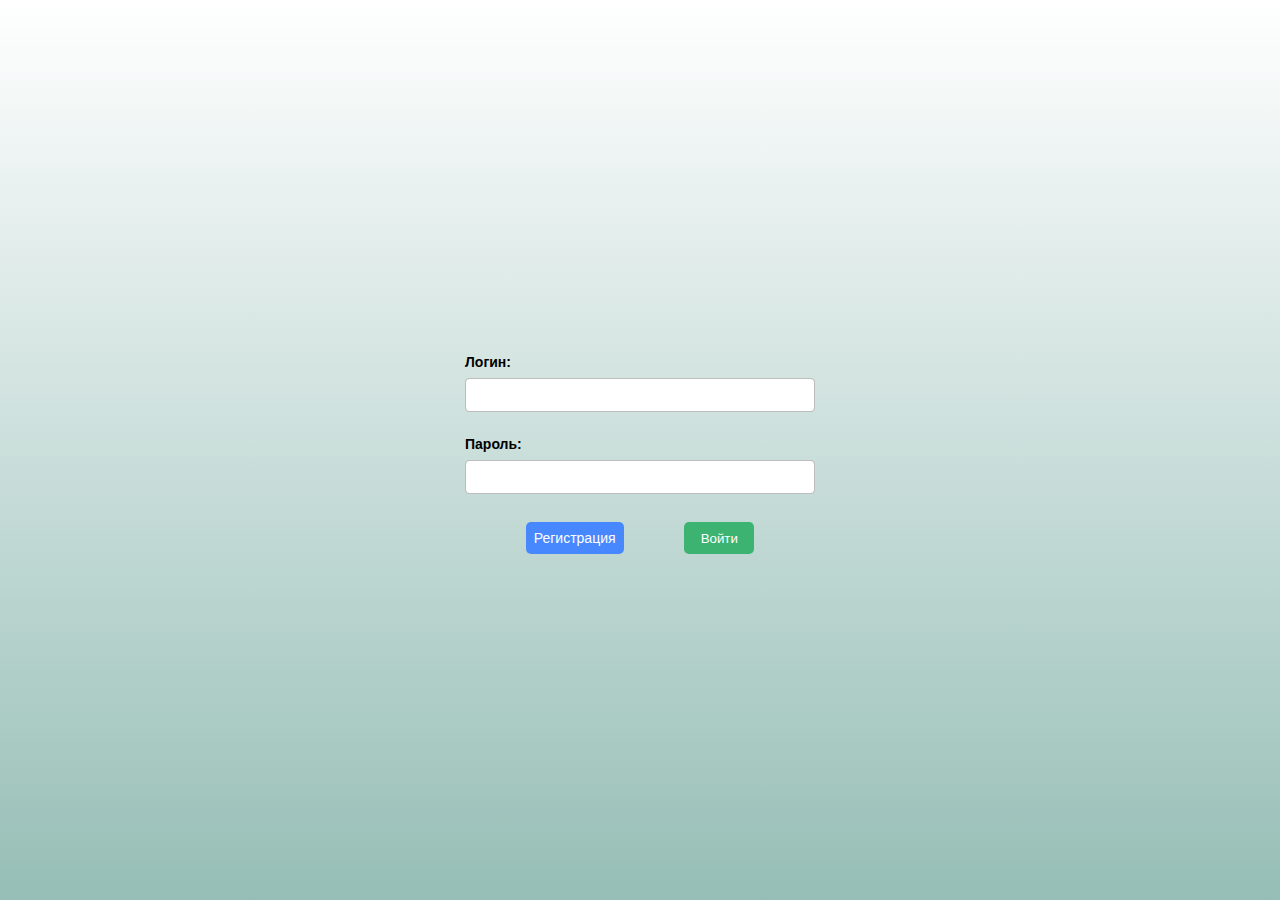
<file: templates/login.html>
<!DOCTYPE html>
<html>
<head>
    <meta charset="UTF-8">
    <title>Войти</title>
    <link rel="stylesheet" href="/static/styles.css">
</head>
<body class="main-view">
    <form action="/login" method="POST">
        <div class="login-form">
            <label class="input-label" for="username">Логин:</label>
            <input class="notes-input" type="text" id="username" name="username" required>
            <br>
            <label class="input-label" for="password">Пароль:</label>
            <input class="notes-input" type="password" id="password" name="password" required>
        </div>
        <div style="display: flex; justify-content: space-evenly; padding-top: 16px;">
            <a class="button-primary" href="/register">Регистрация</a>
            <button class="button-primary btn-success" type="submit">Войти</button>
        </div>
    </form>
</body>
</html>
</file>
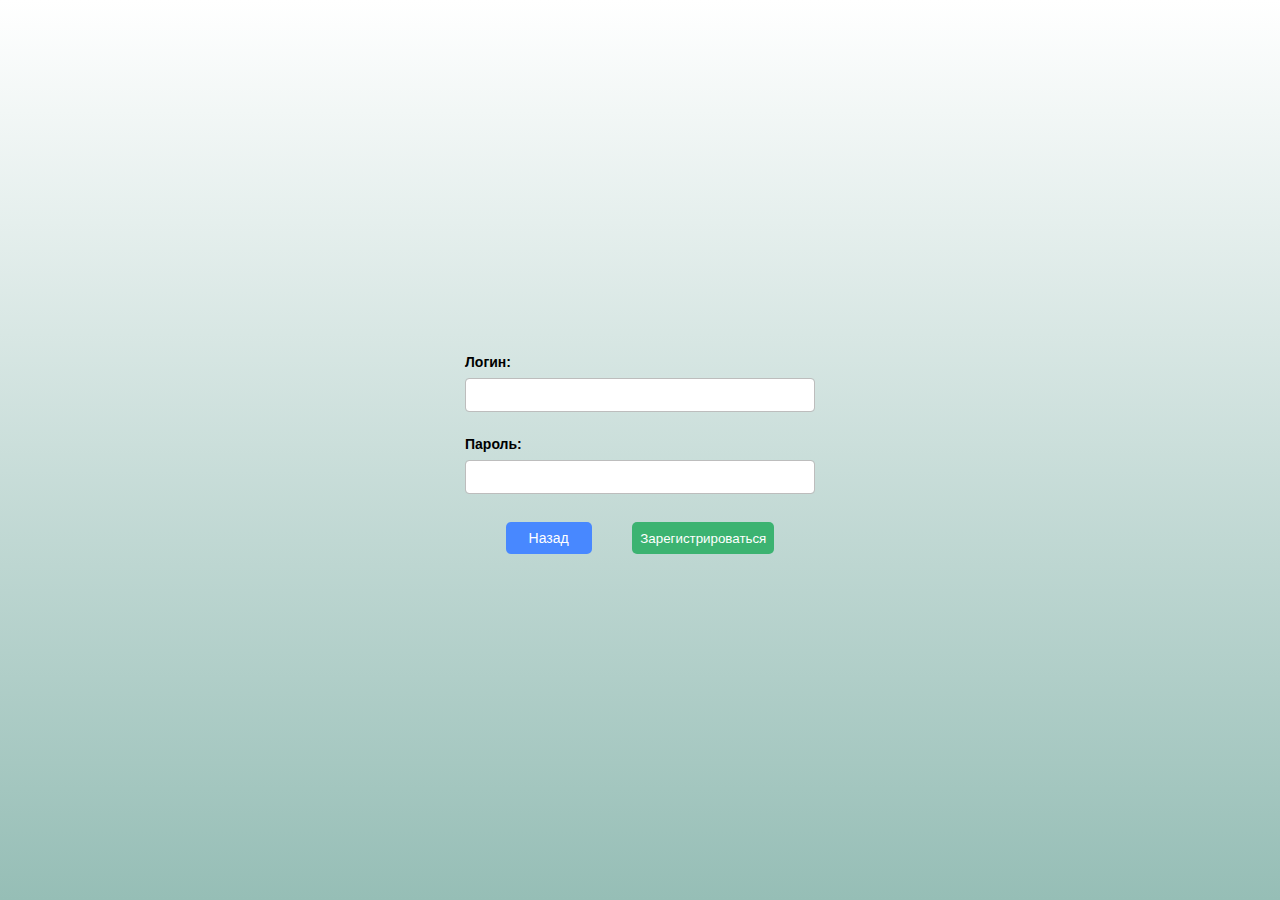
<file: templates/register.html>
<!DOCTYPE html>
<html>
<head>
    <meta charset="UTF-8">
    <title>Регистрация</title>
    <link rel="stylesheet" href="/static/styles.css">
</head>
<body class="main-view">
    <form action="/register" method="POST">
        <div class="login-form">
            <label class="input-label" for="username">Логин:</label>
            <input class="notes-input" type="text" id="username" name="username" required>
            <br>
            <label class="input-label" for="password">Пароль:</label>
            <input class="notes-input" type="password" id="password" name="password" required>
            <br>
        </div>
        <div style="display: flex; justify-content: space-evenly; padding-top: 16px;">
            <a class="button-primary" href="/login">Назад</a>
            <button class="button-primary btn-success" type="submit">Зарегистрироваться</button>
        </div>
    </form>
</body>
</html>
</file>
<file: static/styles.css>
body {
    font-family: Tahoma, Verdana, sans-serif;
    font-size: 14px;
    background: linear-gradient(to bottom, #ffffff, #96beb6);
}

html, body, #fullheight {
    min-height: 100% !important;
    height: 100%;
    min-width: 100%;
    width: 100%;
    margin: 0;
}

.login-form {
    width: 350px;
    display: flex;
    flex-direction: column;
    height: 160px;
}

.b-bx {
    box-sizing: border-box;
}

.main-view {
    display: flex;
    align-items: center;
    justify-content: center;
    overflow: hidden;
}

.button-primary {
    border: none;
    padding: 0 8px;
    background-color: #4888ff;
    border-radius: 5px;
    color: white;
    text-decoration: none;
    cursor: pointer;
    width: max-content;
    min-width: 70px;
    height: 32px;
    display: flex;
    justify-content: center;
    align-items: center;
}

.btn-success {
    background-color: #3CB371;
}

.btn-success:hover {
    background-color: #3d9364 !important;
}

.btn-dangerous {
    background-color: #DC143C;
}

.btn-dangerous:hover {
    background-color: #bf0b2f !important;
}

.btn-sm {
    height: 24px;
}

.button-primary:hover {
    background-color: #2d76ff;
}

.flex-column {
    display: flex;
    flex-direction: column;
}

.notes-input {
    padding: 0 8px;
    min-height: 32px;
    background-clip: padding-box;
    border: 1px solid #bdbdbd;
    border-radius: 0.25rem;
    transition: border-color 0.15s ease-in-out, box-shadow 0.15s ease-in-out;
}

.notes-textarea {
    padding: 8px;
    resize: none;
    min-height: 100px;
    background-clip: padding-box;
    border: 1px solid #bdbdbd;
    border-radius: 0.25rem;
    transition: border-color 0.15s ease-in-out, box-shadow 0.15s ease-in-out;
}

.input-label {
    font-weight: bold;
    padding: 8px 0;
}

.flex-center-v {
    display: flex;
    align-items: center;
}

.p8 {
    padding: 8px;
}
</file>
